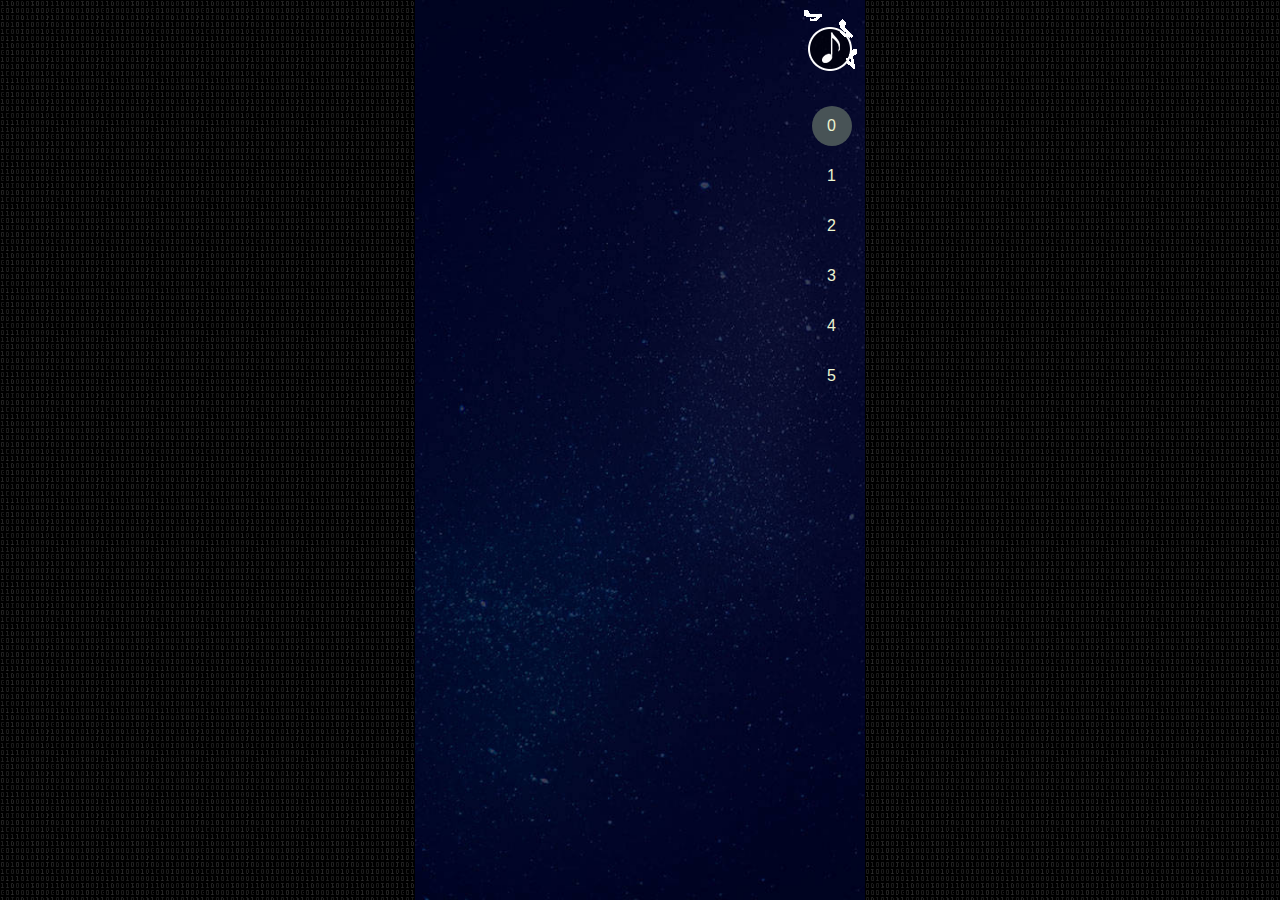
<file: index.html>
<!DOCTYPE html>
<html>
<head>
    <meta http-equiv="Content-Type" content="text/html; charset=utf-8">
    <title>fullPage</title>
    <meta http-equiv="X-UA-Compatible" content="IE=edge,chrome=1">
    <meta name="description" content="Description...">
    <meta name="keywords" content="keyword1,keyword2,keyword3..">
    <meta name="author" content="rusherwang,396276123@qq.com">

    <meta name="viewport" content="width=device-width,initial-scale=1,maximum-scale=1">
    <link rel="stylesheet" href="css/index_one.css">
    <!--<link media="screen and (min-width:780px)" rel="stylesheet" href="css/index_two.css">-->
</head>
<!--[if lte IE 7]>      
<!--<body scroll="no"> -->
<!--<![endif]&ndash;&gt;-->
<!--[if gt IE 7]><!-->
<body>
<!--<![endif]-->
<div id="pageContain">

    <div class="page page1 current">
        <div class="contain">
            <div class="rect">
                <img src="img/border.png" alt="" width="100%">
                <span class="font_1 font_all
                ">个</span>
                <span class="font_2 font_all
                ">人</span>
                <span class="font_3 font_all
                ">简</span>
                <span class="font_4 font_all
                ">历</span>
                <img class="picture" src="img/picture_fore.png" alt="" width="60%">
                
            </div>
        </div>
    </div>

    <div class="page page2">
        <div class="contain">

        </div>
    </div>

    <div class="page page3">
        <div class="contain">

        </div>
    </div>

    <div class="page page4">
        <div class="contain">

        </div>
    </div>

    <div class="page page5">
        <div class="contain">

        </div>
    </div>

    <div class="page page6">
        <div class="contain">

        </div>
    </div>
</div>
<ul id="navBar">
    <li>0</li>
    <li>1</li>
    <li>2</li>
    <li>3</li>
    <li>4</li>
    <li>5</li>
</ul>
<!--音乐-->
<img class="music" src="img/music_off.png" alt="">
<img class="music_on" src="img/music.gif" alt="">


</body>
<script type="text/javascript" src="js/fullPage.js"></script>
<script type="text/javascript">

    var runPage;

    runPage = new FullPage({

        id: 'pageContain',                            // id of contain
        slideTime: 800,                               // time of slide
        continuous: false,                            // create an infinite feel with no endpoints
        effect: {                                     // slide effect
            transform: {
                translate: 'Y',				   // 'X'|'Y'|'XY'|'none'
                scale: [.1, 1],				   // [scalefrom, scaleto]
                rotate: [0, 0]				       // [rotatefrom, rotateto]
            },
            opacity: [0, 1]                       // [opacityfrom, opacityto]
        },
        mode: 'wheel,touch,nav:navBar',               // mode of fullpage
        start: 0,                                     // which page will display when install
        easing: 'ease'                                // easing('ease','ease-in','ease-in-out' or use cubic-bezier like [.33, 1.81, 1, 1];
        //  ,onSwipeStart : function(index, thisPage) {   // callback before pageChange
        //    return 'stop';
        //  }
        //  ,beforeChange : function(index, thisPage) {   // callback before pageChange
        //    return 'stop';
        //  }
        //  ,callback : function(index, thisPage) {       // callback when pageChange
        //    alert(index);
        //  };
    });

</script>
</html>
</file>
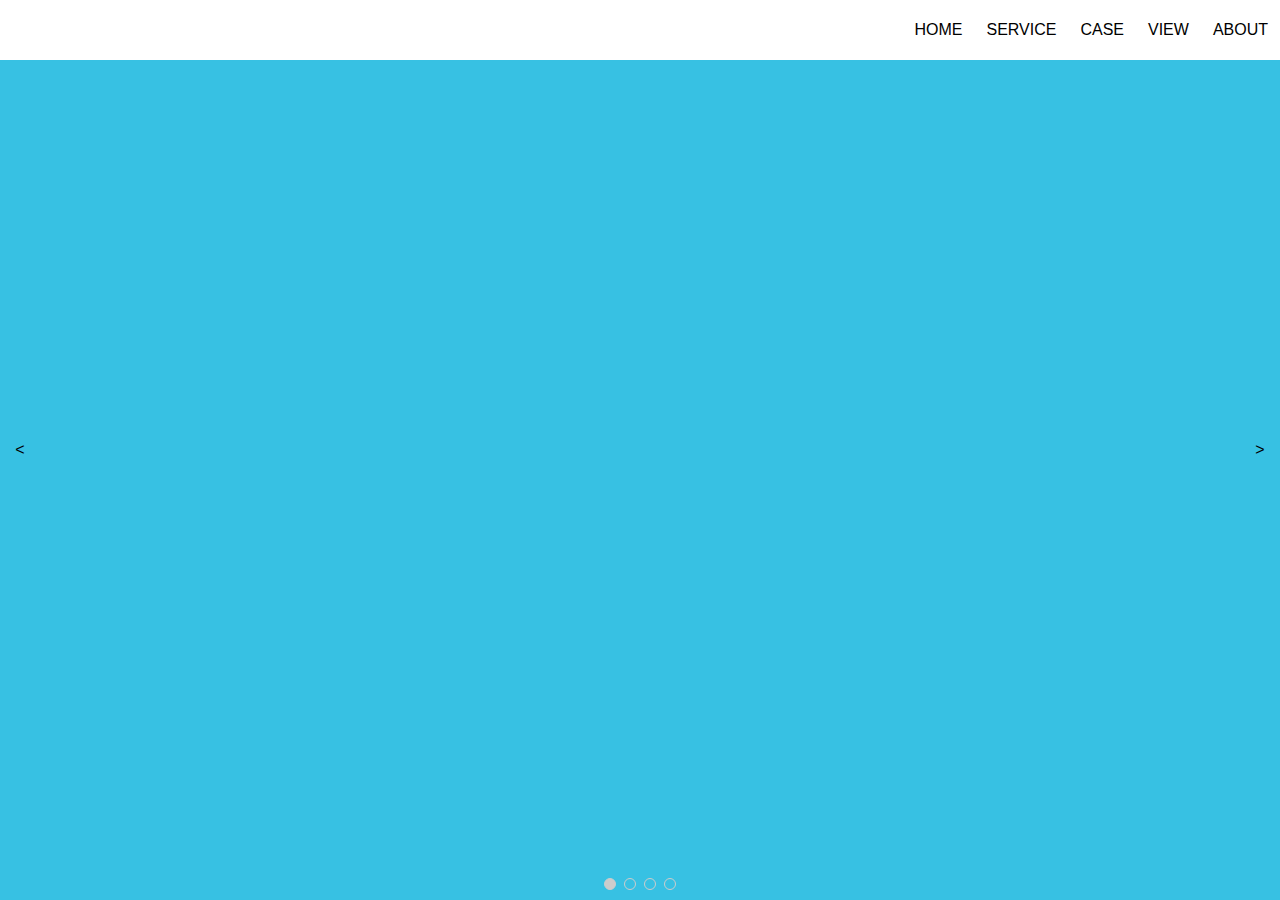
<file: examples/autoPlay.html>
<!DOCTYPE html>
<html>
<head>
	<meta http-equiv="Content-Type" content="text/html; charset=utf-8">
    <title>fullPage</title>
    <meta http-equiv="X-UA-Compatible" content="IE=edge,chrome=1">
    <meta name="description" content="Description...">
    <meta name="keywords" content="keyword1,keyword2,keyword3..">
    <meta name="author" content="chriswang,396276123@qq.com">

    <meta name="viewport" content="width=device-width,initial-scale=1,maximum-scale=1">
    <style type="text/css">
    html {
        -ms-touch-action: none;  /* 阻止windows Phone 的默认触摸事件 */
    }
    body,
    div,
    p,
    ul,
    li {
    	margin: 0;
    	padding: 0;
    }
    ul {
        list-style: none;
    }
    body {
    	width: 100%;
        *cursor: default;
    	overflow: hidden;
    	font: 16px/1.5 "Microsoft YaHei",Helvetica,STHeiti STXihei,Microsoft JhengHei,Arial;
    }
    #pageContain {
    	overflow: hidden;
    }
    .page {
    	display: none;
    	width: 100%;
    	height: 100%;
    	overflow: hidden;
    	position: absolute;
    	top: 0;
    	left: 0;
    }
    .contain {
    	width: 100%;
    	height: 100%;
    	display: none;
    	position: relative;
    	z-index: 0;
    }
    .current .contain,.slide .contain {
    	display: block;
    }
    .current {
    	display: block;
    	z-index: 1;
    }
    .slide {
    	display: block;
    	z-index: 2;
    }
    .swipe {
        display: block;
        z-index: 3;
        transition-duration: 0ms !important;
        -webkit-transition-duration: 0ms !important;
    }
    .page1 {
    	background: #37c1e3;
    }
    .page2 {
    	background: #009922;
    }
    .page3 {
    	background: #992211;
    }
    .page4 {
    	background: #ff00ff;
    }
    .page5 {
    	background: #00ff00;
    }
    .page6 {
    	background: #22ffff;
    }
    #navBar {
    	z-index: 3;
    	position: absolute;
        font-size: 0px;
        line-height: 0;
    	bottom: 10px;
        text-align: center;
        width: 200px;
    	left: 50%;
        margin-left: -100px;
    }
    #navBar .active {
        background: #ccc;
    }
    #navBar li {
        background: transparent;
        border: 1px solid #ccc;
        display: inline-block;
        font-size: 0px;
        margin: 0 4px;
        *float: left;
        *zoom:1;
        cursor: pointer;
        transition: all .7s ease;
        border-radius: 50%;
        line-height: 10px;
        text-align: center;
        width: 10px;
        height: 10px;
    }
    #prev,#next {
        z-index: 4;
        text-align: center;
        line-height: 40px;
        position: absolute;
        width: 40px;
        height: 40px;
        top: 50%;
        cursor:pointer;
        margin-top: -20px;
    }
    #prev {
        left: 0
    }
    #next {
        right: 0
    }
    .nav {
        z-index: 5;
        position: fixed;
        _position:absolute;
        background: #fff;
        top: 0;
        left: 0;
        width: 100%;
        height: 60px;
        line-height: 60px;
    }
    .nav li {
        display: inline;
        float: right;
        margin: 0 12px;
    }
    </style>
</head>
<!--[if lte IE 7]>      
<body scroll="no"> 
<![endif]-->
<!--[if gt IE 7]><!--> 
<body> 
<!--<![endif]-->
<div class="nav">
    <ul>
        <li>ABOUT</li>
        <li>VIEW</li>
        <li>CASE</li>
        <li>SERVICE</li>
        <li>HOME</li>
    </ul>
</div>
	<div id="pageContain">
		
		<div class="page page1 current">
			<div class="contain">
				
			</div>
		</div>

		<div class="page page2">
			<div class="contain">
				
			</div>
		</div>

		<div class="page page3">
			<div class="contain">
				
			</div>
		</div>

		<div class="page page4">
			<div class="contain">
				
			</div>
		</div>
	</div>
	<ul id="navBar">
		<li></li>
		<li></li>
		<li></li>
 		<li></li>
	</ul>
    <div id="prev">&lt;</div>
    <div id="next">&gt;</div>

<script type="text/javascript" src="js/fullPage.min.js"></script>
<script type="text/javascript">
	
var runPage,
    interval,
    autoPlay;

autoPlay = function(to) {

    clearTimeout(interval);
    interval = setTimeout(function() {
        runPage.go(to);
    }, 3000);

}

runPage = new FullPage({

	id : 'pageContain',                            // id of contain
	slideTime : 800,                               // time of slide
    effect : {                                     // slide effect
        transform : {
        	translate : 'X',					   // 'X'|'Y'|'XY'|'none'
        	scale : [1, 1],					   // [scalefrom, scaleto]
        	rotate : [0, 0]					   // [rotatefrom, rotateto]
        },
        opacity : [0, 1]                           // [opacityfrom, opacityto]
    },                           
	mode : 'touch,nav:navBar',               // mode of fullpage
	easing : [0, .93, .39, .98],                                // easing('ease','ease-in','ease-in-out' or use cubic-bezier like [.33, 1.81, 1, 1] )
    callback : function(index, thisPage) {     // callback when pageChange

        index = index + 1 > 3 ? 0 : index + 1;
        autoPlay(index);
    }
});

interval = setTimeout(function() {
    runPage.go(runPage.thisPage() + 1);
}, 3000);

</script>

<script type="text/javascript">
    
    var prev = document.getElementById('prev'),
        next = document.getElementById('next');
    
    prev.onclick = function() {
        runPage.go(runPage.thisPage() - 1);
    }
    next.onclick = function() {
        runPage.go(runPage.thisPage() + 1);
    }

</script>
</body>
</html>
</file>
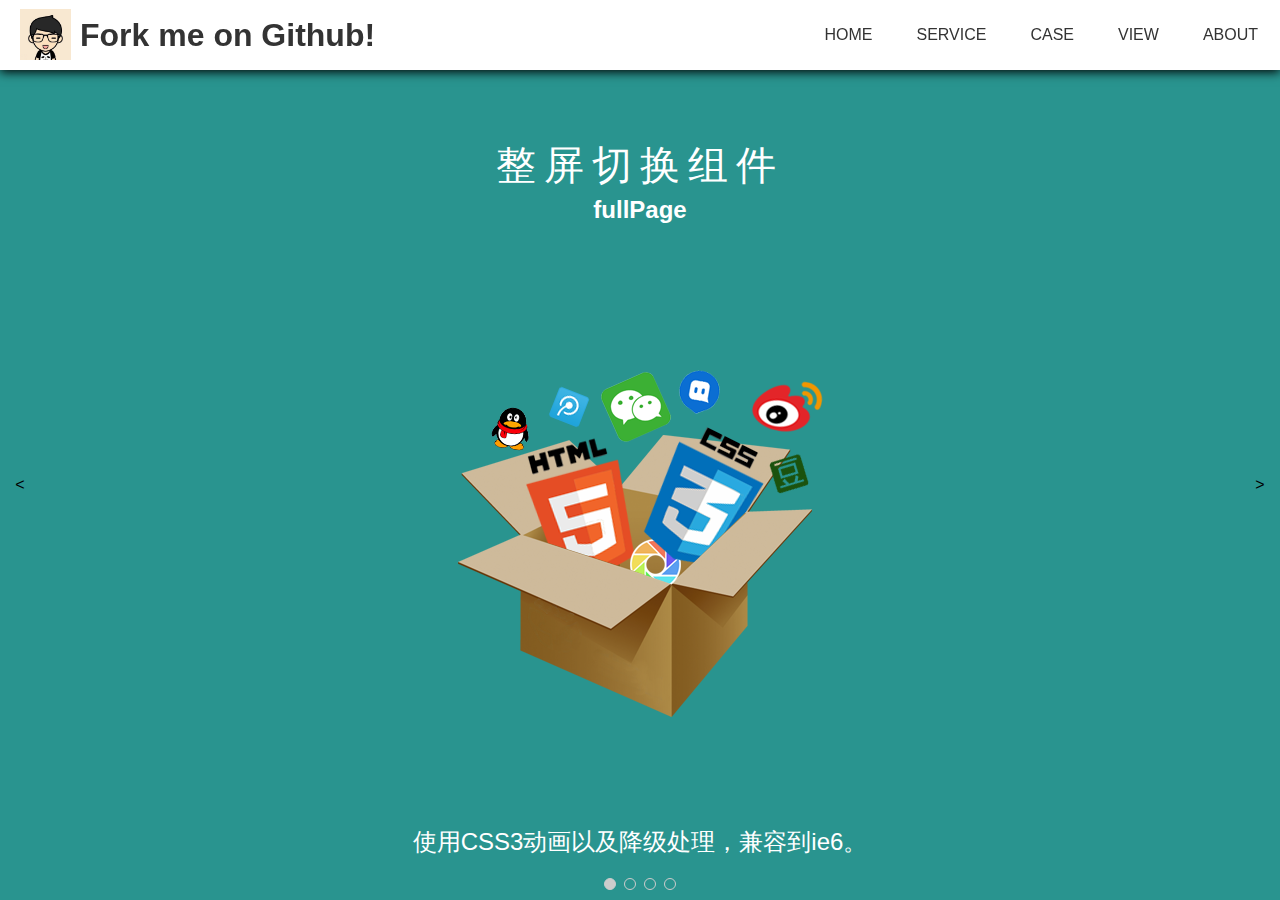
<file: examples/index - Demo.html>
<!DOCTYPE html>
<html>
<head>
	<meta http-equiv="Content-Type" content="text/html; charset=utf-8">
    <title>fullPage - Demo</title>
    <meta http-equiv="X-UA-Compatible" content="IE=edge,chrome=1">
    <meta name="description" content="fullPage:For desktop(ie5.5+) or mobile webApp without jQuery,create full screen pages fast and simple.">
    <meta name="keywords" content="fullPage,webApp,full screen">
    <meta name="author" content="Chriswang,396276123@qq.com">

    <meta name="viewport" content="width=device-width,initial-scale=1,maximum-scale=1">
    <link rel="stylesheet" type="text/css" href="css/main.css">
</head>
<!--[if lte IE 7]>      
<body scroll="no"> 
<![endif]-->
<!--[if gt IE 7]><!--> 
<body> 
<!--<![endif]-->
<div class="nav">
	<h1>
		<a href="https://github.com/powy1993/fullpage">
			<img src="images/logo.jpg" class="logo" alt=""><p>fullPage - Github:https://github.com/powy1993</p>
			<span>Fork me on Github!</span>
		</a>
	</h1>
    <ul>
        <li><a href="#">ABOUT</a></li>
        <li><a href="#">VIEW</a></li>
        <li><a href="#">CASE</a></li>
        <li><a href="#">SERVICE</a></li>
        <li><a href="#">HOME</a></li>
    </ul>
</div>
	<div id="article">
		
		<div class="page section1 current">
			<div class="contain">
				<div id="pageContain">
		
				<div class="page page1 current">
					<div class="contain">
						<h3 class="title">整屏切换组件</h3>
						<h4 class="titleEng">fullPage</h4>
						<img src="images/a2.png" alt="HTML,CSS" class="page1-box">
						<p>使用CSS3动画以及降级处理，兼容到ie6。</p>
					</div>
				</div>

				<div class="page page2">
					<div class="contain">
						<h3 class="title">这是轮播第二部分</h3>
						<h4 class="titleEng">This is 1-2</h4>
						<img src="images/a10.png" alt="可视化数据" class="page2-box">
					</div>
				</div>

				<div class="page page3">
					<div class="contain">
						<h3 class="title">可以随意地添加动画</h3>
						<h4 class="titleEng">could use animation(CSS3)</h4>
						<img src="images/a13.png" alt="影视制作" class="page3-box">
					</div>
					<div class="scTop"></div>
					<div class="scBottom"></div>
				</div>

				<div class="page page4">
					<div class="contain">
						<h3 class="title">支持手机端触摸</h3>
						<h4 class="titleEng">Touch it!</h4>
						<div class="page4-box">
							<img src="images/a5.png" alt="微信">
						</div>
					</div>
				</div>
			</div>
			<ul id="navBar">
				<li></li>
				<li></li>
				<li></li>
 				<li></li>
			</ul>

    			<div id="prev">&lt;</div>
    			<div id="next">&gt;</div>
			</div>
		</div>

		<div class="page section2">
			<div class="contain">
				<h3 class="title">这里是第二竖屏</h3>
				<h4 class="titleEng">This is section2</h4>
			</div>
		</div>

		<div class="page section3">
			<div class="contain">
				<h3 class="title">这里是第三竖屏</h3>
				<h4 class="titleEng">This is section3</h4>
			</div>
		</div>

		<div class="page section4">
			<div class="contain">
				<h3 class="title">这里是第四竖屏</h3>
				<h4 class="titleEng">This is section4</h4>
			</div>
		</div>
	</div>
<script type="text/javascript" src="js/fullPage.min.js"></script>
<script type="text/javascript">
	
var runPage,
	runPage2,
    interval,
    autoPlay;

autoPlay = function(to) {

    clearTimeout(interval);
    interval = setTimeout(function() {
        runPage.go(to);
    }, 5000);

};

runPage = new FullPage({

	id : 'pageContain',                            // id of contain
	slideTime : 1000,                               // time of slide
    effect : {                                     // slide effect
        transform : {
        	translate : 'X',					   // 'X'|'Y'|'XY'|'none'
        	scale : [0, 1],					   // [scalefrom, scaleto]
        	rotate : [60, 0]					   // [rotatefrom, rotateto]
        },
        opacity : [0, 1]                           // [opacityfrom, opacityto]
    },                           
	mode : 'touch,nav:navBar',               // mode of fullpage
	easing : [0, .93, .39, .98],                                // easing('ease','ease-in','ease-in-out' or use cubic-bezier like [.33, 1.81, 1, 1] )
    callback : function(index, thisPage) {     // callback when pageChange

        index = index + 1 > 3 ? 0 : index + 1;
        autoPlay(index);
    }
});

runSection = new FullPage({

	id : 'article',                            // id of contain
	slideTime : 800,                               // time of slide
    effect : {                                     // slide effect
        transform : {
        	translate : 'Y',					   // 'X'|'Y'|'XY'|'none'
        	scale : [0, 1],					   // [scalefrom, scaleto]
        	rotate : [0, 0]					   // [rotatefrom, rotateto]
        },
        opacity : [0, 1]                           // [opacityfrom, opacityto]
    },                           
	mode : 'touch,wheel',               // mode of fullpage
	easing : [0, .93, .39, .98],
	callback : function(index, thisPage) {     // callback when pageChange

        if (index === 0) {
        	autoPlay(runPage.thisPage() + 1);
        } else {
        	clearTimeout(interval);
        }
    }
});

interval = setTimeout(function() {
    runPage.go(runPage.thisPage() + 1);
}, 5000);

</script>

<script type="text/javascript">
    
    var prev = document.getElementById('prev'),
        next = document.getElementById('next');
    
    prev.onclick = function() {
        runPage.go(runPage.thisPage() - 1);
    };
    next.onclick = function() {
        runPage.go(runPage.thisPage() + 1);
    }

</script>


	<!--[if lte IE 6]>
<script type="text/javascript" src="http://mat1.gtimg.com/cd/201108/app/DD_belatedPNG_0.0.8a.js" charset="utf-8"></script>
<script type="text/javascript">
	DD_belatedPNG.fix("*");
	</script>
	<![endif]--> 

</body>
</html>
</file>
<file: css/index_one.css>
html {
    font-size: 62.5%;
    -ms-touch-action: none; /* 阻止windows Phone 的默认触摸事件 */
    background-image: url("../img/bj.gif");
}

body,
div,
p {
    margin: 0;
    padding: 0;
}

ul {
    list-style: none;
}

body {
    margin: 0 auto;
    max-width: 450px;
    position: relative;
    width: 100%;
    *cursor: default;
    overflow: hidden;
    font: 16px/1.5 "Microsoft YaHei", Helvetica, STHeiti STXihei, Microsoft JhengHei, Arial;
}

#pageContain {
    position: relative;
    overflow: hidden;
}

.page {
    display: none;
    width: 100%;
    height: 100%;
    overflow: hidden;
    position: absolute;
    top: 0;
    left: 0;
}

.contain {
    width: 100%;
    height: 100%;
    display: none;
    position: relative;
    z-index: 0;
}

.current .contain, .slide .contain {
    display: block;
}

.current {
    display: block;
    z-index: 1;
}

.slide {
    display: block;
    z-index: 2;
}

.swipe {
    display: block;
    z-index: 3;
    transition-duration: 0ms !important;
    -webkit-transition-duration: 0ms !important;
}

.page1 {
    background-image: url("../img/bj_big.jpg");
    background-size: cover;
}

.page2 {
    background-image: url("../img/bj_big.jpg");
    background-size: cover;
}

.page3 {
    background: #992211;
}

.page4 {
    background: #ff00ff;
}

.page5 {
    background: #00ff00;
}

.page6 {
    background: #22ffff;
}

#navBar {
    z-index: 3;
    position: absolute;
    top: 10%;
    right: 3%;
}

#navBar .active {
    background: #485356;
}

#navBar li {
    cursor: pointer;
    margin-bottom: 10px;
    transition: all .7s ease;
    border-radius: 50%;
    line-height: 40px;
    text-align: center;
    width: 40px;
    height: 40px;
    color: #ecf4d1;
}

/*自己写的*/
.music {
    position: absolute;
    right: 3%;
    top: 3%;
    z-index: 6;
    animation: animation 1s linear infinite;

}

.music_on {
    position: absolute;
    right: 0;
    top: 0;
    z-index: 6;
}

.rect {

    /*height: 50%;*/
    width: 60%;
    margin: 0 auto;
    /*padding-top: 20%;*/
    margin-top: 20%;
    position: relative;
    transform: scale(0);


}

.font_all {
    position: absolute;
    color: white;
    font-size: 3rem;
    font-weight: 900;
}

.font_1 {
    left: 1rem;
    top: 1rem;
}

.font_2 {
    right: 1rem;
    top: 1rem;
}

.font_3 {
    bottom: 1rem;
    left: 1rem;
}

.font_4 {
    bottom: 1rem;
    right: 1rem;
}

.picture {
    position: absolute;
    top: 25%;
    left: 20%;

}

.current .picture {
    animation: animation 4s ease-in-out infinite;

}
.current .rect{
    animation: Opacity 1s linear forwards;
}

@keyframes Opacity {

    0% {
        opacity: 0;
        transform: rotate(0deg) scale(0);


    }
    100% {
        transform: rotate(360deg) scale(1);
        opacity: 1;
    }
}

@keyframes animation {
    0% {
        transform: rotate(0deg);
    }
    100% {
        transform: rotate(360deg);
    }

}

/*我写的*/
p {
    width: 200px;
    height: 100px;
    color: #fff;
    text-align: center;
    position: absolute;
    left: 50%;
    top: 50%;
    margin-left: -100px;
    margin-top: -50px;
    opacity: 1;
    transition: all .8s ease;
    transform-origin: 50% 50%;
}

.step1 p {
    transform: translate(0, -50px);
    -webkit-transform: translate(0, -50px);
}

.step2 p {
    opacity: 0;
    transform: scale(2);
    -webkit-transform: scale(2);
}

.step3 p {
    transform: scale(1);
    -webkit-transform: scale(1);
    opacity: 1;
}

.step4 p {
    -webkit-transform: rotate(360deg) translate(0, -200px) scale(.3);
    transform: rotate(360deg) translate(0, -200px) scale(.3);
    opacity: 0;
}
</file>
<file: css/index_two.css>
html {
    width: 70%;
    margin: 0 auto;
    -ms-touch-action: none;  /* 阻止windows Phone 的默认触摸事件 */

}
body, div, p {
    margin: 0;
    padding: 0;
}
ul {
    list-style: none;
}
body {
    position: relative;
    width: 70%;
    margin: 0 auto;
    *cursor: default;
    overflow: hidden;
    font: 16px/1.5 "Microsoft YaHei",Helvetica,STHeiti STXihei,Microsoft JhengHei,Arial;
}
#pageContain {
    overflow: hidden;
    width: 100%;
    background-color: #2f2f2f;
    position: relative;
}
.page {
    display: none;
    width: 100%;
    height: 100%;
    overflow: hidden;
    position: absolute;
    top: 0;
    left: 0;
}
.contain {
    width: 100%;
    height: 100%;
    display: none;
    position: relative;
    z-index: 0;
}
.current .contain,.slide .contain {
    display: block;
}
.current {
    display: block;
    z-index: 1;
}
.slide {
    display: block;
    z-index: 2;
}
.swipe {
    display: block;
    z-index: 3;
    transition-duration: 0ms !important;
    -webkit-transition-duration: 0ms !important;
}
.page1 {
    background: #37c1e3;
    width: 100%;
}

.page2 {
    background: #009922;
}
.page3 {
    background: #992211;
}
.page4 {
    background: #ff00ff;
}
.page5 {
    background: #00ff00;
}
.page6 {
    background: #22ffff;
}
#navBar {
    z-index: 3;
    position: absolute;
    top: 10%;
    right: 3%;
}
#navBar .active {
    background: #ccc;
}
#navBar li {
    cursor: pointer;
    margin-bottom: 10px;
    transition: all .7s ease;
    border-radius: 50%;
    line-height: 40px;
    text-align: center;
    width: 40px;
    height: 40px;
}



p {
    width: 200px;
    height: 100px;
    color:#fff;
    text-align: center;
    position: absolute;
    left: 50%;
    top: 50%;
    margin-left: -100px;
    margin-top: -50px;
    opacity: 1;
    transition: all .8s ease;
    transform-origin: 50% 50%;
}
.step1 p {
    transform: translate(0, -50px);
    -webkit-transform: translate(0, -50px);
}
.step2 p {
    opacity: 0;
    transform: scale(2);
    -webkit-transform: scale(2);
}
.step3 p {
    transform: scale(1);
    -webkit-transform: scale(1);
    opacity: 1;
}
.step4 p {
    -webkit-transform: rotate(360deg) translate(0,-200px) scale(.3);
    transform: rotate(360deg) translate(0,-200px) scale(.3);
    opacity: 0;
}
</file>
<file: examples/css/main.css>
@charset "utf-8";
html {
    -ms-touch-action: none;
}
body,
div,
h1,
h3,
h4,
p,
ul,
li {
	margin: 0;
	padding: 0;
}
ul {
    list-style: none;
}
a {
    text-decoration: none;
    border: none;
    outline: none;
}
img {
    display: block;
    border:none;
}
body {
	width: 100%;
    *cursor: default;
	overflow: hidden;
	font: 16px/1.5 "Microsoft YaHei",Helvetica,STHeiti STXihei,Microsoft JhengHei,Arial;
}
#pageContain {
	overflow: hidden;
}
.page {
    box-shadow: 1px 1px 4px 0 #000;
	display: none;
	width: 100%;
	height: 100%;
	overflow: hidden;
	position: absolute;
	top: 0;
	left: 0;
}
.contain {
	width: 100%;
	height: 100%;
	display: none;
	position: relative;
	z-index: 0;
    padding-top: 70px;
}
.current .contain,.slide .contain {
	display: block;
}
.current {
	display: block;
	z-index: 1;
}
.slide {
	display: block;
	z-index: 2;
}
.swipe {
    display: block;
    z-index: 3;
    transition-duration: 0ms !important;
    -webkit-transition-duration: 0ms !important;
}
.page1 {
	background: #29948f;
}
.page2 {
	background: #2f2f2f;
}
.page3 {
	background: #fff;
}
.page4 {
	background: #3c8847;
}
.section1 {
    background: #fff;
}
.section2 {
    background: #992211;
}
.section3 {
    background: #37c1e3;
}
.section4 {
    background: #009922;
}
#navBar {
    *padding-left: 80px;
	z-index: 3;
	position: absolute;
    font-size: 0px;
    line-height: 0;
	bottom: 80px;
    text-align: center;
    width: 200px;
	left: 50%;
    margin-left: -100px;
}
#navBar .active {
    background: #ccc;
}
#navBar li {
    background: transparent;
    border: 1px solid #ccc;
    display: inline-block;
    font-size: 0px;
    margin: 0 4px;
    *float: left;
    *zoom:1;
    cursor: pointer;
    transition: all .7s ease;
    border-radius: 50%;
    line-height: 10px;
    text-align: center;
    width: 10px;
    height: 10px;
}
#prev,#next {
    z-index: 4;
    text-align: center;
    line-height: 40px;
    position: absolute;
    width: 40px;
    height: 40px;
    top: 50%;
    cursor:pointer;
    margin-top: -20px;
}
#prev {
    left: 0
}
#next {
    right: 0
}
.nav {
    z-index: 5;
    position: fixed;
    _position:absolute;
    box-shadow: 0 2px 10px 0px #000;
    background: #fff;
    top: 0;
    left: 0;
    width: 100%;
    height: 70px;
    line-height: 70px;
}
.logo {
    width: 51px;
    height: 51px;
    vertical-align: top;
    margin: 9px 0 0 20px;
    transition:all .4s ease;
}
.logo:hover {
    transform:rotate(5deg) scale(1.05);
}
.nav a {
    line-height: 70px;
    transition:all .4s ease;
    color: #333;
}
.nav a:hover {
    text-shadow:1px 1px 3px #000;
}
.nav h1 {
    line-height: 70px;
    float: left;
}
.nav span {
    position: absolute;
    left: 80px;
    top: 0;
}
.nav h1 p {
    display: none;
}
.nav li {
    display: inline;
    float: right;
    margin: 0 22px;
}
.title,.titleEng {
    -webkit-animation:dragTop .7s ease-in-out both;
    -moz-animation:dragTop .7s ease-in-out both;
    -ms-animation:dragTop .7s ease-in-out both;
    animation:dragTop .7s ease-in-out both;
    position: absolute;
    text-align: center;
    color: #fff;
    top: 13%;
    left: 50%;
}
.title {
    -webkit-animation-delay: .8s;
    -moz-animation-delay:.8s;
    -ms-animation-delay:.8s;
    animation-delay:.8s;
    width: 500px;
    line-height: 60px;
    height: 60px;
    font-weight: normal;
    letter-spacing: 8px;
    font-size: 40px;
    margin-left: -250px;

}
.titleEng {
    -webkit-animation-delay: 1.2s;
    -moz-animation-delay:1.2s;
    -ms-animation-delay:1.2s;
    animation-delay:1.2s;
    width: 400px;
    height: 50px;
    line-height: 50px;
    font-size: 24px;
    margin-left: -200px;
    margin-top: 50px;
}
.page3 .title,.page3 .titleEng {
    top: 25%;
    color: #333;
}
.page1 p {
    font-size: 24px;
    color: #fff;
    text-align: center;
    position: absolute;
    bottom: 180px;
    width: 100%;
    -webkit-animation:scaleIn .6s ease 2s both;
    -moz-animation:scaleIn .6s ease 2s both;
    -ms-animation:scaleIn .6s ease 2s both;
    animation:scaleIn .6s ease 2s both;
}
.page1-box,.page2-box,.page3-box,.page4-box {
    text-align: center;
    position: absolute;
    top: 50%;
    left: 50%;
    -webkit-animation:scaleAll .7s ease-in-out 1.6s both;
    -moz-animation:scaleAll .7s ease-in-out 1.6s both;
    -ms-animation:scaleAll .7s ease-in-out 1.6s both;
    animation:scaleAll .7s ease-in-out 1.6s both;
}
.page1-box {
    margin-left: -182px;
    margin-top: -150px;
    width: 365px;
    height: 347px;
}
.page2-box {
    margin-left: -366px;
    margin-top: -151px;
    width: 733px;
    height: 302px;
}
.page3-box {
    margin-left: -150px;
    width: 299px;
    height: 203px;
    margin-top: -40px;
}
.page4-box {
    width: 398px;
    height: 322px;
    background-image: url(../images/a6.png);
    background-size: 100% 100%;
    margin-left: -199px;
    margin-top: -120px;
}
.page4-box img{
    float: right;
    -webkit-animation:scaleIn .6s ease 2.4s both;
    -moz-animation:scaleIn .6s ease 2.4s both;
    -ms-animation:scaleIn .6s ease 2.4s both;
    animation:scaleIn .6s ease 2.4s both;
}
.scTop,.scBottom {
    position: absolute;
    left: 0;
    background: #2f2f2f url(../images/a15.png) repeat-x 0 0;
    width: 100%;
    height: 82px;
}
.scTop {
    top: 70px;
    -webkit-animation: bgL 20s linear 0s infinite alternate both;
    -moz-animation:bgL 20s linear 0s infinite alternate both;
    -ms-animation:bgL 20s linear 0s infinite alternate both;
    animation:bgL 20s linear 0s infinite alternate both;
}
.scBottom {
    bottom: 70px;
    -webkit-animation: bgR 20s linear 0s infinite alternate both;
    -moz-animation:bgR 20s linear 0s infinite alternate both;
    -ms-animation:bgR 20s linear 0s infinite alternate both;
    animation:bgR 20s linear 0s infinite alternate both;
}
.section1 .contain {
	display: block !important;
}

@media screen and (max-width: 680px) {
	.nav ul {
		display: none;
	}
	.nav span {
		font-size: 22px;
	}
	.page1 p {
		font-size: 14px;
	}
	#next,#prev {
		display: none;
	}
	.page1-box {
		margin-left: -91px;
		margin-top: -90px;
		width: 182px;
		height: 173px;
	}
	.page2-box {
		margin-left: -160px;
		margin-top: -70px;
		width: 320px;
		height: 140px;
	}
	.page3-box {
		margin-left: -60px;
		margin-top: -50px;
		width: 160px;
		height: 100px;
	}
	.page4-box {
		margin-left: -91px;
		margin-top: -90px;
		width: 182px;
		height: 173px;
	}
	.title {
		font-size: 30px;
		letter-spacing: 2px;
	}
	.titleEng {
		font-size: 18px;
	}
}

@keyframes dragTop {
    0% {
        opacity:0;
        transform:translateY(-70px)
    }
    60% {
        opacity:1;
        transform:translateY(20px)
    }
    90% {
        transform:translateY(-5px)
    }
    97% {
        transform:translateY(-1px)
    }
    100% {
        transform:translateY(0px)
    }
}
@-webkit-keyframes dragTop {
    0% {
        opacity:0;
        -webkit-transform:translateY(-70px)
    }
    60% {
        opacity:1;
        -webkit-transform:translateY(20px)
    }
    90% {
        -webkit-transform:translateY(-5px)
    }
    97% {
        -webkit-transform:translateY(-1px)
    }
    100% {
        -webkit-transform:translateY(0px)
    }
}
@-moz-keyframes dragTop {
    0% {
        opacity:0;
        -moz-transform:translateY(-70px)
    }
    60% {
        opacity:1;
        -moz-transform:translateY(20px)
    }
    90% {
        -moz-transform:translateY(-5px)
    }
    97% {
        -moz-transform:translateY(-1px)
    }
    100% {
        -moz-transform:translateY(0px)
    }
}
@-ms-keyframes dragTop {
    0% {
        opacity:0;
        -ms-transform:translateY(-70px)
    }
    60% {
        opacity:1;
        -ms-transform:translateY(20px)
    }
    90% {
        -ms-transform:translateY(-5px)
    }
    97% {
        -ms-transform:translateY(-1px)
    }
    100% {
        -ms-transform:translateY(0px)
    }
}
@keyframes scaleAll {
    0% {
        opacity: 0;
        transform: scale(0) rotate(30deg);
    }
    30% {
        opacity: 1;
    }
    100% {
        transform: scale(1) rotate(0);
    }
}
@-webkit-keyframes scaleAll {
    0% {
        opacity: 0;
        -webkit-transform: scale(0) rotate(30deg);
    }
    30% {
        opacity: 1;
    }
    100% {
        -webkit-transform: scale(1) rotate(0);
    }
}
@-moz-keyframes scaleAll {
    0% {
        opacity: 0;
        -moz-transform: scale(0) rotate(30deg);
    }
    30% {
        opacity: 1;
    }
    100% {
        -moz-transform: scale(1) rotate(0);
    }
}
@-ms-keyframes scaleAll {
    0% {
        opacity: 0;
        -ms-transform: scale(0) rotate(30deg);
    }
    100% {
        opacity: 1;
        -ms-transform: scale(1) rotate(0);
    }
}
@keyframes scaleIn {
    0% {
        opacity: 0;
        transform: scale(3);
    }
    100% {
        opacity: 1;
        transform: scale(1);
    }
}
@-webkit-keyframes scaleIn {
    0% {
        opacity: 0;
        -webkit-transform: scale(3);
    }
    100% {
        opacity: 1;
        -webkit-transform: scale(1);
    }
}
@-moz-keyframes scaleIn {
    0% {
        opacity: 0;
        transform: scale(3);
    }
    100% {
        opacity: 1;
        transform: scale(1);
    }
}
@-ms-keyframes scaleIn {
    0% {
        opacity: 0;
        -ms-transform: scale(3);
    }
    100% {
        opacity: 1;
        -ms-transform: scale(1);
    }
}
@keyframes bgL {
    0% {
        background-position: 0 0;
    }
    100% {
        background-position: 2000px 0;
    }
}
@-webkit-keyframes bgL {
    0% {
        background-position: 0 0;
    }
    100% {
        background-position: 2000px 0;
    }
}
@-moz-keyframes bgL {
    0% {
        background-position: 0 0;
    }
    100% {
        background-position: 2000px 0;
    }
}
@-ms-keyframes bgL {
    0% {
        background-position: 0 0;
    }
    100% {
        background-position: 2000px 0;
    }
}
@keyframes bgR {
    0% {
        background-position: 2000px 0;
    }
    100% {
        background-position: 0 0;
    }
}
@-webkit-keyframes bgR {
    0% {
        background-position: 2000px 0;
    }
    100% {
        background-position: 0 0;
    }
}
@-moz-keyframes bgR {
    0% {
        background-position: 2000px 0;
    }
    100% {
        background-position: 0 0;
    }
}
@-ms-keyframes bgR {
    0% {
        background-position: 2000px 0;
    }
    100% {
        background-position: 0 0;
    }
}
</file>
